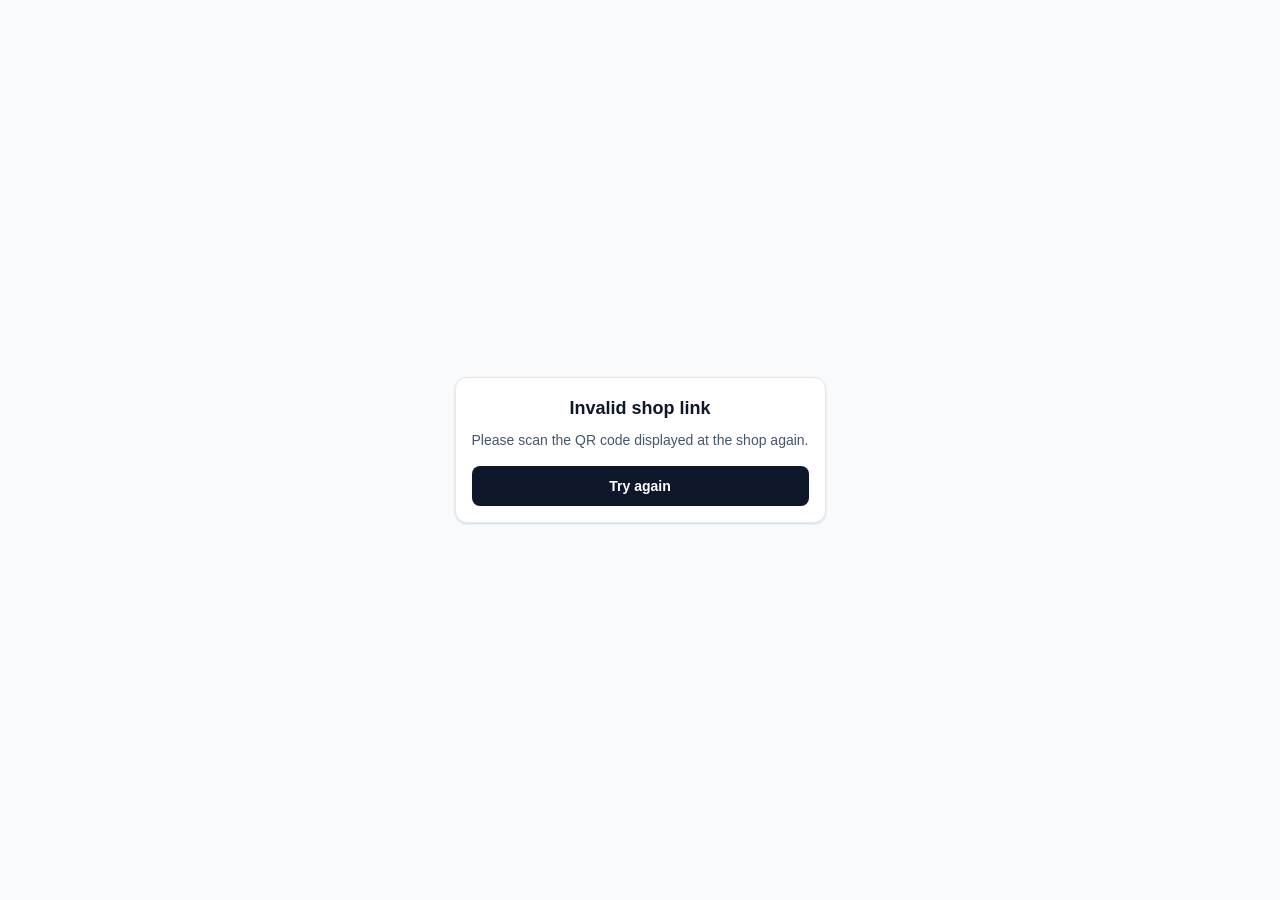
<file: index.html>
<!doctype html>
<html lang="en">
  <head>
    <meta charset="UTF-8" />
    <meta name="viewport" content="width=device-width, initial-scale=1, viewport-fit=cover" />
    <meta name="theme-color" content="#0f172a" />
    <link rel="icon" href="data:image/svg+xml,<svg xmlns='http://www.w3.org/2000/svg' viewBox='0 0 24 24'><path fill='%230f172a' d='M6 2h12v6H6zM4 9h16a2 2 0 0 1 2 2v6h-4v5H6v-5H2v-6a2 2 0 0 1 2-2zm4 8v3h8v-3z'/></svg>" />
    <title>Print your documents</title>
    <script type="module" crossorigin src="/assets/index-pB6bjutB.js"></script>
    <link rel="stylesheet" crossorigin href="/assets/index-Bl3GSgGW.css">
  </head>
  <body class="bg-slate-50 text-slate-900 antialiased">
    <div id="root"></div>
  </body>
</html>
</file>
<file: assets/index-Bl3GSgGW.css>
@layer properties{@supports (((-webkit-hyphens:none)) and (not (margin-trim:block))) or ((-moz-orient:inline) and (not (color:rgb(from red r g b)))){*,:before,:after,::backdrop{--tw-font-weight:initial;--tw-border-style:solid;--tw-shadow:0 0 #0000;--tw-shadow-color:initial;--tw-shadow-alpha:100%;--tw-inset-shadow:0 0 #0000;--tw-inset-shadow-color:initial;--tw-inset-shadow-alpha:100%;--tw-ring-color:initial;--tw-ring-shadow:0 0 #0000;--tw-inset-ring-color:initial;--tw-inset-ring-shadow:0 0 #0000;--tw-ring-inset:initial;--tw-ring-offset-width:0px;--tw-ring-offset-color:#fff;--tw-ring-offset-shadow:0 0 #0000;--tw-space-y-reverse:0;--tw-divide-y-reverse:0;--tw-leading:initial;--tw-tracking:initial;--tw-blur:initial;--tw-brightness:initial;--tw-contrast:initial;--tw-grayscale:initial;--tw-hue-rotate:initial;--tw-invert:initial;--tw-opacity:initial;--tw-saturate:initial;--tw-sepia:initial;--tw-drop-shadow:initial;--tw-drop-shadow-color:initial;--tw-drop-shadow-alpha:100%;--tw-drop-shadow-size:initial;--tw-backdrop-blur:initial;--tw-backdrop-brightness:initial;--tw-backdrop-contrast:initial;--tw-backdrop-grayscale:initial;--tw-backdrop-hue-rotate:initial;--tw-backdrop-invert:initial;--tw-backdrop-opacity:initial;--tw-backdrop-saturate:initial;--tw-backdrop-sepia:initial}}}@layer theme{:root,:host{--font-sans:-apple-system, BlinkMacSystemFont, "Segoe UI", Roboto, "Helvetica Neue", "Noto Sans", Arial, sans-serif, "Apple Color Emoji", "Segoe UI Emoji", "Segoe UI Symbol", "Noto Color Emoji";--font-mono:ui-monospace, SFMono-Regular, Menlo, Monaco, Consolas, "Liberation Mono", "Courier New", monospace;--color-red-50:oklch(97.1% .013 17.38);--color-red-100:oklch(93.6% .032 17.717);--color-red-600:oklch(57.7% .245 27.325);--color-red-700:oklch(50.5% .213 27.518);--color-red-800:oklch(44.4% .177 26.899);--color-amber-50:oklch(98.7% .022 95.277);--color-amber-100:oklch(96.2% .059 95.617);--color-amber-700:oklch(55.5% .163 48.998);--color-amber-800:oklch(47.3% .137 46.201);--color-green-50:oklch(98.2% .018 155.826);--color-green-100:oklch(96.2% .044 156.743);--color-green-500:oklch(72.3% .219 149.579);--color-green-600:oklch(62.7% .194 149.214);--color-green-700:oklch(52.7% .154 150.069);--color-green-800:oklch(44.8% .119 151.328);--color-blue-100:oklch(93.2% .032 255.585);--color-blue-800:oklch(42.4% .199 265.638);--color-slate-50:oklch(98.4% .003 247.858);--color-slate-100:oklch(96.8% .007 247.896);--color-slate-200:oklch(92.9% .013 255.508);--color-slate-300:oklch(86.9% .022 252.894);--color-slate-400:oklch(70.4% .04 256.788);--color-slate-500:oklch(55.4% .046 257.417);--color-slate-600:oklch(44.6% .043 257.281);--color-slate-700:oklch(37.2% .044 257.287);--color-slate-800:oklch(27.9% .041 260.031);--color-slate-900:oklch(20.8% .042 265.755);--color-white:#fff;--spacing:.25rem;--container-xs:20rem;--container-sm:24rem;--container-2xl:42rem;--container-5xl:64rem;--text-xs:.75rem;--text-xs--line-height:calc(1 / .75);--text-sm:.875rem;--text-sm--line-height:calc(1.25 / .875);--text-base:1rem;--text-base--line-height: 1.5 ;--text-lg:1.125rem;--text-lg--line-height:calc(1.75 / 1.125);--text-xl:1.25rem;--text-xl--line-height:calc(1.75 / 1.25);--text-3xl:1.875rem;--text-3xl--line-height: 1.2 ;--text-4xl:2.25rem;--text-4xl--line-height:calc(2.5 / 2.25);--font-weight-medium:500;--font-weight-semibold:600;--font-weight-bold:700;--tracking-tight:-.025em;--tracking-wide:.025em;--tracking-wider:.05em;--tracking-widest:.1em;--leading-tight:1.25;--radius-md:.375rem;--radius-lg:.5rem;--radius-xl:.75rem;--animate-spin:spin 1s linear infinite;--animate-pulse:pulse 2s cubic-bezier(.4, 0, .6, 1) infinite;--default-transition-duration:.15s;--default-transition-timing-function:cubic-bezier(.4, 0, .2, 1);--default-font-family:var(--font-sans);--default-mono-font-family:var(--font-mono)}}@layer base{*,:after,:before,::backdrop{box-sizing:border-box;border:0 solid;margin:0;padding:0}::file-selector-button{box-sizing:border-box;border:0 solid;margin:0;padding:0}html,:host{-webkit-text-size-adjust:100%;tab-size:4;line-height:1.5;font-family:var(--default-font-family,-apple-system, BlinkMacSystemFont, "Segoe UI", Roboto, "Helvetica Neue", "Noto Sans", Arial, sans-serif, "Apple Color Emoji", "Segoe UI Emoji", "Segoe UI Symbol", "Noto Color Emoji");font-feature-settings:var(--default-font-feature-settings,normal);font-variation-settings:var(--default-font-variation-settings,normal);-webkit-tap-highlight-color:transparent}hr{height:0;color:inherit;border-top-width:1px}abbr:where([title]){-webkit-text-decoration:underline dotted;text-decoration:underline dotted}h1,h2,h3,h4,h5,h6{font-size:inherit;font-weight:inherit}a{color:inherit;-webkit-text-decoration:inherit;text-decoration:inherit}b,strong{font-weight:bolder}code,kbd,samp,pre{font-family:var(--default-mono-font-family,ui-monospace, SFMono-Regular, Menlo, Monaco, Consolas, "Liberation Mono", "Courier New", monospace);font-feature-settings:var(--default-mono-font-feature-settings,normal);font-variation-settings:var(--default-mono-font-variation-settings,normal);font-size:1em}small{font-size:80%}sub,sup{vertical-align:baseline;font-size:75%;line-height:0;position:relative}sub{bottom:-.25em}sup{top:-.5em}table{text-indent:0;border-color:inherit;border-collapse:collapse}:-moz-focusring:where(:not(iframe)){outline:auto}progress{vertical-align:baseline}summary{display:list-item}ol,ul,menu{list-style:none}img,svg,video,canvas,audio,iframe,embed,object{vertical-align:middle;display:block}img,video{max-width:100%;height:auto}button,input,select,optgroup,textarea{font:inherit;font-feature-settings:inherit;font-variation-settings:inherit;letter-spacing:inherit;color:inherit;opacity:1;background-color:#0000;border-radius:0}::file-selector-button{font:inherit;font-feature-settings:inherit;font-variation-settings:inherit;letter-spacing:inherit;color:inherit;opacity:1;background-color:#0000;border-radius:0}:where(select:is([multiple],[size])) optgroup{font-weight:bolder}:where(select:is([multiple],[size])) optgroup option{padding-inline-start:20px}::file-selector-button{margin-inline-end:4px}::placeholder{opacity:1}@supports (not ((-webkit-appearance:-apple-pay-button))) or (contain-intrinsic-size:1px){::placeholder{color:currentColor}@supports (color:color-mix(in lab,red,red)){::placeholder{color:color-mix(in oklab,currentcolor 50%,transparent)}}}textarea{resize:vertical}::-webkit-search-decoration{-webkit-appearance:none}::-webkit-date-and-time-value{min-height:1lh;text-align:inherit}::-webkit-datetime-edit{display:inline-flex}::-webkit-datetime-edit-fields-wrapper{padding:0}::-webkit-datetime-edit{padding-block:0}::-webkit-datetime-edit-year-field{padding-block:0}::-webkit-datetime-edit-month-field{padding-block:0}::-webkit-datetime-edit-day-field{padding-block:0}::-webkit-datetime-edit-hour-field{padding-block:0}::-webkit-datetime-edit-minute-field{padding-block:0}::-webkit-datetime-edit-second-field{padding-block:0}::-webkit-datetime-edit-millisecond-field{padding-block:0}::-webkit-datetime-edit-meridiem-field{padding-block:0}::-webkit-calendar-picker-indicator{line-height:1}:-moz-ui-invalid{box-shadow:none}button,input:where([type=button],[type=reset],[type=submit]){-webkit-appearance:button;appearance:button}::file-selector-button{-webkit-appearance:button;appearance:button}::-webkit-inner-spin-button{height:auto}::-webkit-outer-spin-button{height:auto}[hidden]:where(:not([hidden=until-found])){display:none!important}}@layer components;@layer utilities{.visible{visibility:visible}.absolute{position:absolute}.fixed{position:fixed}.relative{position:relative}.inset-x-0{inset-inline:0}.top-2{top:calc(var(--spacing) * 2)}.bottom-0{bottom:0}.left-3{left:calc(var(--spacing) * 3)}.mx-auto{margin-inline:auto}.my-3{margin-block:calc(var(--spacing) * 3)}.mt-0\.5{margin-top:calc(var(--spacing) * .5)}.mt-1{margin-top:var(--spacing)}.mt-1\.5{margin-top:calc(var(--spacing) * 1.5)}.mt-2{margin-top:calc(var(--spacing) * 2)}.mt-3{margin-top:calc(var(--spacing) * 3)}.mt-4{margin-top:calc(var(--spacing) * 4)}.label{margin-bottom:var(--spacing);font-size:var(--text-xs);line-height:var(--tw-leading,var(--text-xs--line-height));--tw-font-weight:var(--font-weight-medium);font-weight:var(--font-weight-medium);color:var(--color-slate-600);display:block}.-mb-px{margin-bottom:-1px}.mb-2{margin-bottom:calc(var(--spacing) * 2)}.mb-3{margin-bottom:calc(var(--spacing) * 3)}.mb-4{margin-bottom:calc(var(--spacing) * 4)}.seg{border-radius:var(--radius-lg);border-style:var(--tw-border-style);border-width:1px;border-color:var(--color-slate-300);background-color:var(--color-white);padding:calc(var(--spacing) * .5);font-size:var(--text-sm);line-height:var(--tw-leading,var(--text-sm--line-height));display:flex}.seg>button{border-radius:var(--radius-md);padding-inline:calc(var(--spacing) * 2);padding-block:calc(var(--spacing) * 1.5);--tw-font-weight:var(--font-weight-medium);font-weight:var(--font-weight-medium);color:var(--color-slate-600);flex:1}.seg>button:disabled{opacity:.4}.seg>button[aria-pressed=true]{background-color:var(--color-slate-900);color:var(--color-white)}.btn-secondary{justify-content:center;align-items:center;gap:calc(var(--spacing) * 2);border-radius:var(--radius-lg);padding-inline:calc(var(--spacing) * 4);padding-block:calc(var(--spacing) * 2.5);font-size:var(--text-sm);line-height:var(--tw-leading,var(--text-sm--line-height));--tw-font-weight:var(--font-weight-semibold);font-weight:var(--font-weight-semibold);transition-property:color,background-color,border-color,outline-color,text-decoration-color,fill,stroke,--tw-gradient-from,--tw-gradient-via,--tw-gradient-to,opacity,box-shadow,transform,translate,scale,rotate,filter,-webkit-backdrop-filter,backdrop-filter,display,content-visibility,overlay,pointer-events;transition-timing-function:var(--tw-ease,var(--default-transition-timing-function));transition-duration:var(--tw-duration,var(--default-transition-duration));display:inline-flex}.btn-secondary:disabled{cursor:not-allowed;opacity:.5}.btn-secondary{border-style:var(--tw-border-style);border-width:1px;border-color:var(--color-slate-300);background-color:var(--color-white);color:var(--color-slate-800)}@media(hover:hover){.btn-secondary:hover{background-color:var(--color-slate-100)}}.btn-primary{justify-content:center;align-items:center;gap:calc(var(--spacing) * 2);border-radius:var(--radius-lg);padding-inline:calc(var(--spacing) * 4);padding-block:calc(var(--spacing) * 2.5);font-size:var(--text-sm);line-height:var(--tw-leading,var(--text-sm--line-height));--tw-font-weight:var(--font-weight-semibold);font-weight:var(--font-weight-semibold);transition-property:color,background-color,border-color,outline-color,text-decoration-color,fill,stroke,--tw-gradient-from,--tw-gradient-via,--tw-gradient-to,opacity,box-shadow,transform,translate,scale,rotate,filter,-webkit-backdrop-filter,backdrop-filter,display,content-visibility,overlay,pointer-events;transition-timing-function:var(--tw-ease,var(--default-transition-timing-function));transition-duration:var(--tw-duration,var(--default-transition-duration));display:inline-flex}.btn-primary:disabled{cursor:not-allowed;opacity:.5}.btn-primary{background-color:var(--color-slate-900);color:var(--color-white)}@media(hover:hover){.btn-primary:hover{background-color:var(--color-slate-700)}}.btn-primary:active{background-color:var(--color-slate-800)}.btn{justify-content:center;align-items:center;gap:calc(var(--spacing) * 2);border-radius:var(--radius-lg);padding-inline:calc(var(--spacing) * 4);padding-block:calc(var(--spacing) * 2.5);font-size:var(--text-sm);line-height:var(--tw-leading,var(--text-sm--line-height));--tw-font-weight:var(--font-weight-semibold);font-weight:var(--font-weight-semibold);transition-property:color,background-color,border-color,outline-color,text-decoration-color,fill,stroke,--tw-gradient-from,--tw-gradient-via,--tw-gradient-to,opacity,box-shadow,transform,translate,scale,rotate,filter,-webkit-backdrop-filter,backdrop-filter,display,content-visibility,overlay,pointer-events;transition-timing-function:var(--tw-ease,var(--default-transition-timing-function));transition-duration:var(--tw-duration,var(--default-transition-duration));display:inline-flex}.btn:disabled{cursor:not-allowed;opacity:.5}.block{display:block}.flex{display:flex}.grid{display:grid}.hidden{display:none}.inline{display:inline}.size-4{width:calc(var(--spacing) * 4);height:calc(var(--spacing) * 4)}.size-5{width:calc(var(--spacing) * 5);height:calc(var(--spacing) * 5)}.size-8{width:calc(var(--spacing) * 8);height:calc(var(--spacing) * 8)}.size-9{width:calc(var(--spacing) * 9);height:calc(var(--spacing) * 9)}.size-10{width:calc(var(--spacing) * 10);height:calc(var(--spacing) * 10)}.h-1\.5{height:calc(var(--spacing) * 1.5)}.h-40{height:calc(var(--spacing) * 40)}.h-full{height:100%}.min-h-dvh{min-height:100dvh}.input{border-radius:var(--radius-lg);border-style:var(--tw-border-style);border-width:1px;border-color:var(--color-slate-300);background-color:var(--color-white);width:100%;padding-inline:calc(var(--spacing) * 3);padding-block:calc(var(--spacing) * 2);font-size:var(--text-sm);line-height:var(--tw-leading,var(--text-sm--line-height));--tw-outline-style:none;outline-style:none}.input:focus{border-color:var(--color-slate-900);--tw-ring-shadow:var(--tw-ring-inset, ) 0 0 0 calc(2px + var(--tw-ring-offset-width)) var(--tw-ring-color,currentcolor);box-shadow:var(--tw-inset-shadow),var(--tw-inset-ring-shadow),var(--tw-ring-offset-shadow),var(--tw-ring-shadow),var(--tw-shadow);--tw-ring-color:#0f172b1a}@supports (color:color-mix(in lab,red,red)){.input:focus{--tw-ring-color:color-mix(in oklab, var(--color-slate-900) 10%, transparent)}}.w-8{width:calc(var(--spacing) * 8)}.w-10{width:calc(var(--spacing) * 10)}.w-32{width:calc(var(--spacing) * 32)}.w-56{width:calc(var(--spacing) * 56)}.w-full{width:100%}.max-w-2xl{max-width:var(--container-2xl)}.max-w-5xl{max-width:var(--container-5xl)}.max-w-sm{max-width:var(--container-sm)}.max-w-xs{max-width:var(--container-xs)}.min-w-0{min-width:0}.flex-1{flex:1}.shrink-0{flex-shrink:0}.animate-pulse{animation:var(--animate-pulse)}.animate-spin{animation:var(--animate-spin)}.cursor-pointer{cursor:pointer}.\[scrollbar-width\:thin\]{scrollbar-width:thin}.grid-cols-2{grid-template-columns:repeat(2,minmax(0,1fr))}.grid-cols-4{grid-template-columns:repeat(4,minmax(0,1fr))}.flex-col{flex-direction:column}.flex-wrap{flex-wrap:wrap}.place-items-center{place-items:center}.items-baseline{align-items:baseline}.items-center{align-items:center}.items-end{align-items:flex-end}.items-start{align-items:flex-start}.justify-between{justify-content:space-between}.justify-center{justify-content:center}.gap-1{gap:var(--spacing)}.gap-2{gap:calc(var(--spacing) * 2)}.gap-3{gap:calc(var(--spacing) * 3)}.gap-4{gap:calc(var(--spacing) * 4)}:where(.space-y-1>:not(:last-child)){--tw-space-y-reverse:0;margin-block-start:calc(var(--spacing) * var(--tw-space-y-reverse));margin-block-end:calc(var(--spacing) * calc(1 - var(--tw-space-y-reverse)))}:where(.space-y-2>:not(:last-child)){--tw-space-y-reverse:0;margin-block-start:calc(calc(var(--spacing) * 2) * var(--tw-space-y-reverse));margin-block-end:calc(calc(var(--spacing) * 2) * calc(1 - var(--tw-space-y-reverse)))}:where(.space-y-3>:not(:last-child)){--tw-space-y-reverse:0;margin-block-start:calc(calc(var(--spacing) * 3) * var(--tw-space-y-reverse));margin-block-end:calc(calc(var(--spacing) * 3) * calc(1 - var(--tw-space-y-reverse)))}:where(.space-y-4>:not(:last-child)){--tw-space-y-reverse:0;margin-block-start:calc(calc(var(--spacing) * 4) * var(--tw-space-y-reverse));margin-block-end:calc(calc(var(--spacing) * 4) * calc(1 - var(--tw-space-y-reverse)))}:where(.space-y-5>:not(:last-child)){--tw-space-y-reverse:0;margin-block-start:calc(calc(var(--spacing) * 5) * var(--tw-space-y-reverse));margin-block-end:calc(calc(var(--spacing) * 5) * calc(1 - var(--tw-space-y-reverse)))}:where(.divide-y>:not(:last-child)){--tw-divide-y-reverse:0;border-bottom-style:var(--tw-border-style);border-top-style:var(--tw-border-style);border-top-width:calc(1px * var(--tw-divide-y-reverse));border-bottom-width:calc(1px * calc(1 - var(--tw-divide-y-reverse)))}:where(.divide-slate-100>:not(:last-child)){border-color:var(--color-slate-100)}.self-center{align-self:center}.truncate{text-overflow:ellipsis;white-space:nowrap;overflow:hidden}.overflow-hidden{overflow:hidden}.overflow-x-auto{overflow-x:auto}.card{border-radius:var(--radius-xl);border-style:var(--tw-border-style);border-width:1px;border-color:var(--color-slate-200);background-color:var(--color-white);padding:calc(var(--spacing) * 4);--tw-shadow:0 1px 3px 0 var(--tw-shadow-color,#0000001a), 0 1px 2px -1px var(--tw-shadow-color,#0000001a);box-shadow:var(--tw-inset-shadow),var(--tw-inset-ring-shadow),var(--tw-ring-offset-shadow),var(--tw-ring-shadow),var(--tw-shadow)}.rounded{border-radius:.25rem}.rounded-full{border-radius:2147483647px}.rounded-lg{border-radius:var(--radius-lg)}.rounded-xl{border-radius:var(--radius-xl)}.border{border-style:var(--tw-border-style);border-width:1px}.border-2{border-style:var(--tw-border-style);border-width:2px}.border-4{border-style:var(--tw-border-style);border-width:4px}.border-t{border-top-style:var(--tw-border-style);border-top-width:1px}.border-b{border-bottom-style:var(--tw-border-style);border-bottom-width:1px}.border-b-2{border-bottom-style:var(--tw-border-style);border-bottom-width:2px}.border-dashed{--tw-border-style:dashed;border-style:dashed}.border-slate-100{border-color:var(--color-slate-100)}.border-slate-200{border-color:var(--color-slate-200)}.border-slate-300{border-color:var(--color-slate-300)}.border-slate-900{border-color:var(--color-slate-900)}.border-transparent{border-color:#0000}.border-t-slate-900{border-top-color:var(--color-slate-900)}.bg-amber-50{background-color:var(--color-amber-50)}.bg-amber-100{background-color:var(--color-amber-100)}.bg-blue-100{background-color:var(--color-blue-100)}.bg-green-50{background-color:var(--color-green-50)}.bg-green-100{background-color:var(--color-green-100)}.bg-green-600{background-color:var(--color-green-600)}.bg-red-50{background-color:var(--color-red-50)}.bg-red-100{background-color:var(--color-red-100)}.bg-slate-50{background-color:var(--color-slate-50)}.bg-slate-100{background-color:var(--color-slate-100)}.bg-slate-200{background-color:var(--color-slate-200)}.bg-slate-300{background-color:var(--color-slate-300)}.bg-slate-900{background-color:var(--color-slate-900)}.bg-white{background-color:var(--color-white)}.bg-white\/95{background-color:#fffffff2}@supports (color:color-mix(in lab,red,red)){.bg-white\/95{background-color:color-mix(in oklab,var(--color-white) 95%,transparent)}}.fill-current{fill:currentColor}.p-2{padding:calc(var(--spacing) * 2)}.p-3{padding:calc(var(--spacing) * 3)}.p-4{padding:calc(var(--spacing) * 4)}.p-6{padding:calc(var(--spacing) * 6)}.btn-sm{padding-inline:calc(var(--spacing) * 2.5);padding-block:calc(var(--spacing) * 1.5);font-size:var(--text-xs);line-height:var(--tw-leading,var(--text-xs--line-height))}.px-2{padding-inline:calc(var(--spacing) * 2)}.px-3{padding-inline:calc(var(--spacing) * 3)}.px-4{padding-inline:calc(var(--spacing) * 4)}.py-0\.5{padding-block:calc(var(--spacing) * .5)}.py-1{padding-block:var(--spacing)}.py-1\.5{padding-block:calc(var(--spacing) * 1.5)}.py-2{padding-block:calc(var(--spacing) * 2)}.py-3{padding-block:calc(var(--spacing) * 3)}.py-8{padding-block:calc(var(--spacing) * 8)}.py-12{padding-block:calc(var(--spacing) * 12)}.pt-3{padding-top:calc(var(--spacing) * 3)}.pt-4{padding-top:calc(var(--spacing) * 4)}.pb-2{padding-bottom:calc(var(--spacing) * 2)}.pb-32{padding-bottom:calc(var(--spacing) * 32)}.pb-\[max\(env\(safe-area-inset-bottom\)\,12px\)\]{padding-bottom:max(env(safe-area-inset-bottom),12px)}.pl-6{padding-left:calc(var(--spacing) * 6)}.pl-7{padding-left:calc(var(--spacing) * 7)}.text-center{text-align:center}.text-left{text-align:left}.font-mono{font-family:var(--font-mono)}.text-3xl{font-size:var(--text-3xl);line-height:var(--tw-leading,var(--text-3xl--line-height))}.text-4xl{font-size:var(--text-4xl);line-height:var(--tw-leading,var(--text-4xl--line-height))}.text-base{font-size:var(--text-base);line-height:var(--tw-leading,var(--text-base--line-height))}.text-lg{font-size:var(--text-lg);line-height:var(--tw-leading,var(--text-lg--line-height))}.text-sm{font-size:var(--text-sm);line-height:var(--tw-leading,var(--text-sm--line-height))}.text-xl{font-size:var(--text-xl);line-height:var(--tw-leading,var(--text-xl--line-height))}.text-xs{font-size:var(--text-xs);line-height:var(--tw-leading,var(--text-xs--line-height))}.text-\[10px\]{font-size:10px}.text-\[11px\]{font-size:11px}.leading-tight{--tw-leading:var(--leading-tight);line-height:var(--leading-tight)}.font-bold{--tw-font-weight:var(--font-weight-bold);font-weight:var(--font-weight-bold)}.font-medium{--tw-font-weight:var(--font-weight-medium);font-weight:var(--font-weight-medium)}.font-semibold{--tw-font-weight:var(--font-weight-semibold);font-weight:var(--font-weight-semibold)}.tracking-tight{--tw-tracking:var(--tracking-tight);letter-spacing:var(--tracking-tight)}.tracking-wide{--tw-tracking:var(--tracking-wide);letter-spacing:var(--tracking-wide)}.tracking-wider{--tw-tracking:var(--tracking-wider);letter-spacing:var(--tracking-wider)}.tracking-widest{--tw-tracking:var(--tracking-widest);letter-spacing:var(--tracking-widest)}.break-all{word-break:break-all}.whitespace-nowrap{white-space:nowrap}.whitespace-pre-line{white-space:pre-line}.text-amber-700{color:var(--color-amber-700)}.text-amber-800{color:var(--color-amber-800)}.text-blue-800{color:var(--color-blue-800)}.text-green-700{color:var(--color-green-700)}.text-green-800{color:var(--color-green-800)}.text-red-600{color:var(--color-red-600)}.text-red-700{color:var(--color-red-700)}.text-red-800{color:var(--color-red-800)}.text-slate-400{color:var(--color-slate-400)}.text-slate-500{color:var(--color-slate-500)}.text-slate-600{color:var(--color-slate-600)}.text-slate-700{color:var(--color-slate-700)}.text-slate-800{color:var(--color-slate-800)}.text-slate-900{color:var(--color-slate-900)}.text-white{color:var(--color-white)}.uppercase{text-transform:uppercase}.underline{text-decoration-line:underline}.antialiased{-webkit-font-smoothing:antialiased;-moz-osx-font-smoothing:grayscale}.opacity-80{opacity:.8}.shadow-sm{--tw-shadow:0 1px 3px 0 var(--tw-shadow-color,#0000001a), 0 1px 2px -1px var(--tw-shadow-color,#0000001a);box-shadow:var(--tw-inset-shadow),var(--tw-inset-ring-shadow),var(--tw-ring-offset-shadow),var(--tw-ring-shadow),var(--tw-shadow)}.grayscale{--tw-grayscale:grayscale(100%);filter:var(--tw-blur, ) var(--tw-brightness, ) var(--tw-contrast, ) var(--tw-grayscale, ) var(--tw-hue-rotate, ) var(--tw-invert, ) var(--tw-saturate, ) var(--tw-sepia, ) var(--tw-drop-shadow, )}.backdrop-blur{--tw-backdrop-blur:blur(8px);-webkit-backdrop-filter:var(--tw-backdrop-blur, ) var(--tw-backdrop-brightness, ) var(--tw-backdrop-contrast, ) var(--tw-backdrop-grayscale, ) var(--tw-backdrop-hue-rotate, ) var(--tw-backdrop-invert, ) var(--tw-backdrop-opacity, ) var(--tw-backdrop-saturate, ) var(--tw-backdrop-sepia, );backdrop-filter:var(--tw-backdrop-blur, ) var(--tw-backdrop-brightness, ) var(--tw-backdrop-contrast, ) var(--tw-backdrop-grayscale, ) var(--tw-backdrop-hue-rotate, ) var(--tw-backdrop-invert, ) var(--tw-backdrop-opacity, ) var(--tw-backdrop-saturate, ) var(--tw-backdrop-sepia, )}.transition-\[width\]{transition-property:width;transition-timing-function:var(--tw-ease,var(--default-transition-timing-function));transition-duration:var(--tw-duration,var(--default-transition-duration))}@media(hover:hover){.hover\:border-slate-500:hover{border-color:var(--color-slate-500)}.hover\:bg-green-500:hover{background-color:var(--color-green-500)}.hover\:bg-slate-400:hover{background-color:var(--color-slate-400)}.hover\:text-slate-800:hover{color:var(--color-slate-800)}}@media(min-width:40rem){.sm\:col-span-2{grid-column:span 2/span 2}.sm\:grid-cols-2{grid-template-columns:repeat(2,minmax(0,1fr))}.sm\:grid-cols-5{grid-template-columns:repeat(5,minmax(0,1fr))}}@media(min-width:48rem){.md\:grid-cols-2{grid-template-columns:repeat(2,minmax(0,1fr))}}@media print{.print\:hidden{display:none}.print\:border-0{border-style:var(--tw-border-style);border-width:0}.print\:p-0{padding:0}.print\:shadow-none{--tw-shadow:0 0 #0000;box-shadow:var(--tw-inset-shadow),var(--tw-inset-ring-shadow),var(--tw-ring-offset-shadow),var(--tw-ring-shadow),var(--tw-shadow)}}}@media print{body *{visibility:hidden}#qr-poster,#qr-poster *{visibility:visible}#qr-poster{transform-origin:top;border:0;max-width:100%;margin:auto;position:absolute;top:0;right:0;bottom:0;left:0;transform:scale(1.6)}}@property --tw-font-weight{syntax:"*";inherits:false}@property --tw-border-style{syntax:"*";inherits:false;initial-value:solid}@property --tw-shadow{syntax:"*";inherits:false;initial-value:0 0 #0000}@property --tw-shadow-color{syntax:"*";inherits:false}@property --tw-shadow-alpha{syntax:"<percentage>";inherits:false;initial-value:100%}@property --tw-inset-shadow{syntax:"*";inherits:false;initial-value:0 0 #0000}@property --tw-inset-shadow-color{syntax:"*";inherits:false}@property --tw-inset-shadow-alpha{syntax:"<percentage>";inherits:false;initial-value:100%}@property --tw-ring-color{syntax:"*";inherits:false}@property --tw-ring-shadow{syntax:"*";inherits:false;initial-value:0 0 #0000}@property --tw-inset-ring-color{syntax:"*";inherits:false}@property --tw-inset-ring-shadow{syntax:"*";inherits:false;initial-value:0 0 #0000}@property --tw-ring-inset{syntax:"*";inherits:false}@property --tw-ring-offset-width{syntax:"<length>";inherits:false;initial-value:0}@property --tw-ring-offset-color{syntax:"*";inherits:false;initial-value:#fff}@property --tw-ring-offset-shadow{syntax:"*";inherits:false;initial-value:0 0 #0000}@property --tw-space-y-reverse{syntax:"*";inherits:false;initial-value:0}@property --tw-divide-y-reverse{syntax:"*";inherits:false;initial-value:0}@property --tw-leading{syntax:"*";inherits:false}@property --tw-tracking{syntax:"*";inherits:false}@property --tw-blur{syntax:"*";inherits:false}@property --tw-brightness{syntax:"*";inherits:false}@property --tw-contrast{syntax:"*";inherits:false}@property --tw-grayscale{syntax:"*";inherits:false}@property --tw-hue-rotate{syntax:"*";inherits:false}@property --tw-invert{syntax:"*";inherits:false}@property --tw-opacity{syntax:"*";inherits:false}@property --tw-saturate{syntax:"*";inherits:false}@property --tw-sepia{syntax:"*";inherits:false}@property --tw-drop-shadow{syntax:"*";inherits:false}@property --tw-drop-shadow-color{syntax:"*";inherits:false}@property --tw-drop-shadow-alpha{syntax:"<percentage>";inherits:false;initial-value:100%}@property --tw-drop-shadow-size{syntax:"*";inherits:false}@property --tw-backdrop-blur{syntax:"*";inherits:false}@property --tw-backdrop-brightness{syntax:"*";inherits:false}@property --tw-backdrop-contrast{syntax:"*";inherits:false}@property --tw-backdrop-grayscale{syntax:"*";inherits:false}@property --tw-backdrop-hue-rotate{syntax:"*";inherits:false}@property --tw-backdrop-invert{syntax:"*";inherits:false}@property --tw-backdrop-opacity{syntax:"*";inherits:false}@property --tw-backdrop-saturate{syntax:"*";inherits:false}@property --tw-backdrop-sepia{syntax:"*";inherits:false}@keyframes spin{to{transform:rotate(360deg)}}@keyframes pulse{50%{opacity:.5}}
</file>
